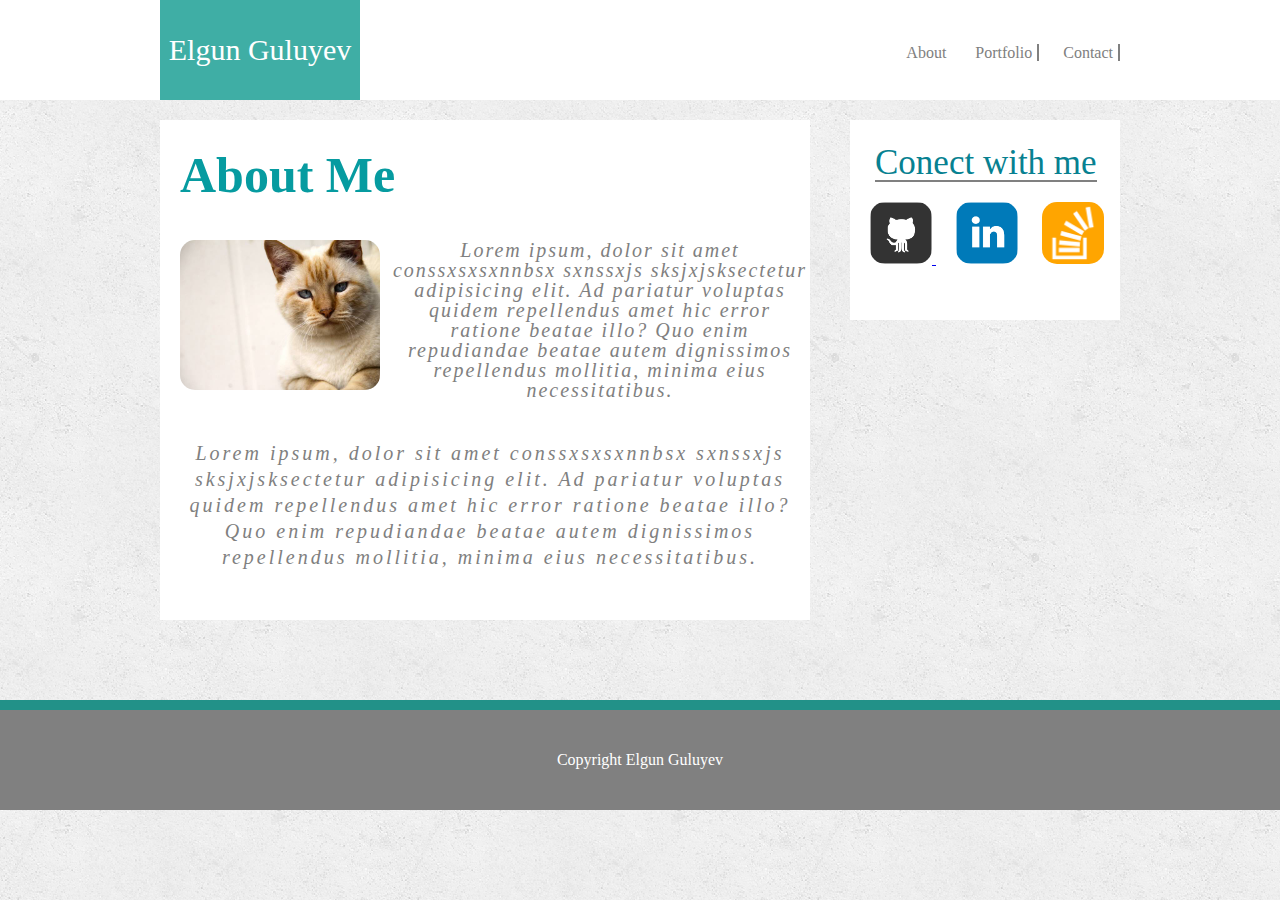
<file: index.html>
<!DOCTYPE html>
<html lang="en">
<head>
    <meta charset="UTF-8">
    <meta name="viewport" content="width=device-width, initial-scale=1.0">
    <meta http-equiv="X-UA-Compatible" content="ie=edge">
    <title>Document</title>
    <link rel="stylesheet" href="./assets/css/reset.css">
    <link rel="stylesheet" href="./assets/css/style.css">
</head>
<body>
    <header>
        <div class="container">
            <a>Elgun Guluyev</a>
            <nav>
                <ul class="main">
                    <li><a href="">About</a></li>
                    <li><a href="./portfolio.html" target="blank">Portfolio</a></li>
                    <li><a href="./contact.html">Contact</a></li>
                </ul>
            </nav>
        </div>
    </header>
    <div class="middle">
        <section class="left">
            <div class="left_top">
                <p>About Me</p>
            </div>
            <div class="left_middle">
                <img src="./assets/img/cat.jpg" width="200px" height="150px" />
                <p>Lorem ipsum, dolor sit amet conssxsxsxnnbsx sxnssxjs sksjxjsksectetur adipisicing elit. Ad pariatur voluptas quidem repellendus amet hic error ratione beatae illo? Quo enim repudiandae beatae autem dignissimos repellendus mollitia, minima eius necessitatibus.</p>
            </div>
            <div class="left_bottom">
                <p>Lorem ipsum, dolor sit amet conssxsxsxnnbsx sxnssxjs sksjxjsksectetur adipisicing elit. Ad pariatur voluptas quidem repellendus amet hic error ratione beatae illo? Quo enim repudiandae beatae autem dignissimos repellendus mollitia, minima eius necessitatibus.</p>
            </div>
        </section>
        <aside class="right">
            <p>Conect with me</p>
            <div class="aside_bottom">
                <a href="#">
                    <img src="./assets/img/github-128.png" height="62px"
                width="62px" />
                </a>
                <img src="./assets/img/linkedin-128.png" height="62px"
                width="62px" />
                <img src="./assets/img/stackoverflow-128.png" height="62px"
                width="62px" />
            </div>
        </aside>
    </div>
    <footer><p>Copyright Elgun Guluyev</p></footer>
</body>
</html>
</file>
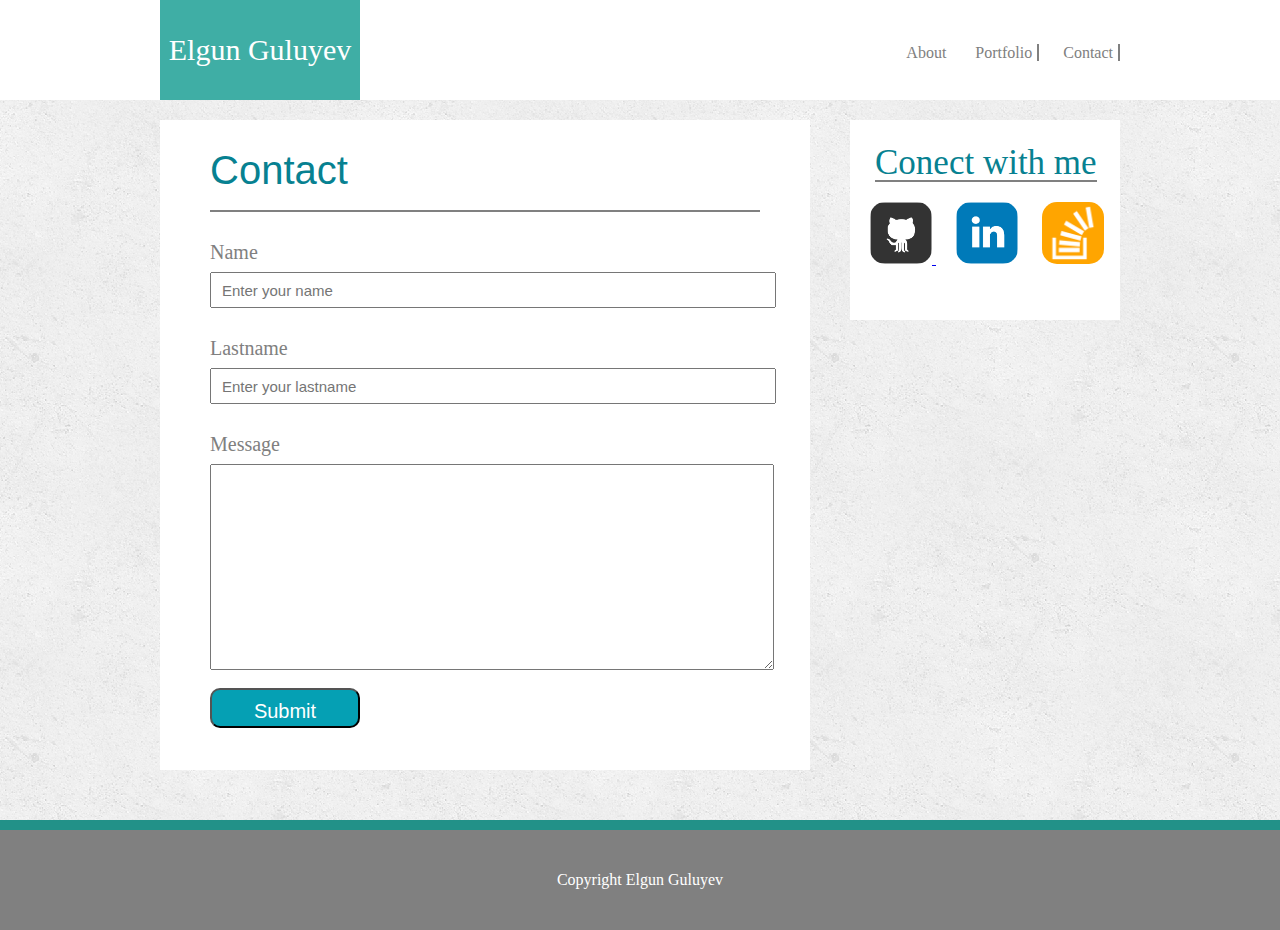
<file: contact.html>
<!DOCTYPE html>
<html lang="en">
<head>
    <meta charset="UTF-8">
    <meta name="viewport" content="width=device-width, initial-scale=1.0">
    <meta http-equiv="X-UA-Compatible" content="ie=edge">
    <title>Document</title>
    <link rel="stylesheet" href="./assets/css/reset.css">
    <link rel="stylesheet" href="./assets/css/contact.css">
</head>
<body>
    <header>
        <div class="container">
            <a>Elgun Guluyev</a>
            <nav>
                <ul class="main">
                    <li><a href="./index.html">About</a></li>
                    <li><a href="./portfolio.html" target="blank">Portfolio</a></li>
                    <li><a href="">Contact</a></li>
                </ul>
            </nav>
        </div>
    </header>
    <div class="middle">
        <section class="left">
            <h1>Contact</h1>
            <div class="bottom_line"></div>
            <form>
                <label for="name">Name</label>
                <input type="text" placeholder="Enter your name" id="name">
                <label for="lastname">Lastname</label>
                <input type="text" placeholder="Enter your lastname" id="lastname">
                <label for="message">Message</label>
                <textarea id="message"></textarea>
                <button class="btn" type="submit">Submit</button>
            </form>
            </form>
        </section>
        <aside class="right">
            <p>Conect with me</p>
            <div class="aside_bottom">
                <a href="#">
                <img src="./assets/img/github-128.png" height="62px"
                width="62px" />
                </a>
                <img src="./assets/img/linkedin-128.png" height="62px"
                width="62px" />
                <img src="./assets/img/stackoverflow-128.png" height="62px"
                width="62px" />
            </div>
        </aside>
    </div>
    <footer><p>Copyright Elgun Guluyev</p></footer>
</body>
</html>
</file>
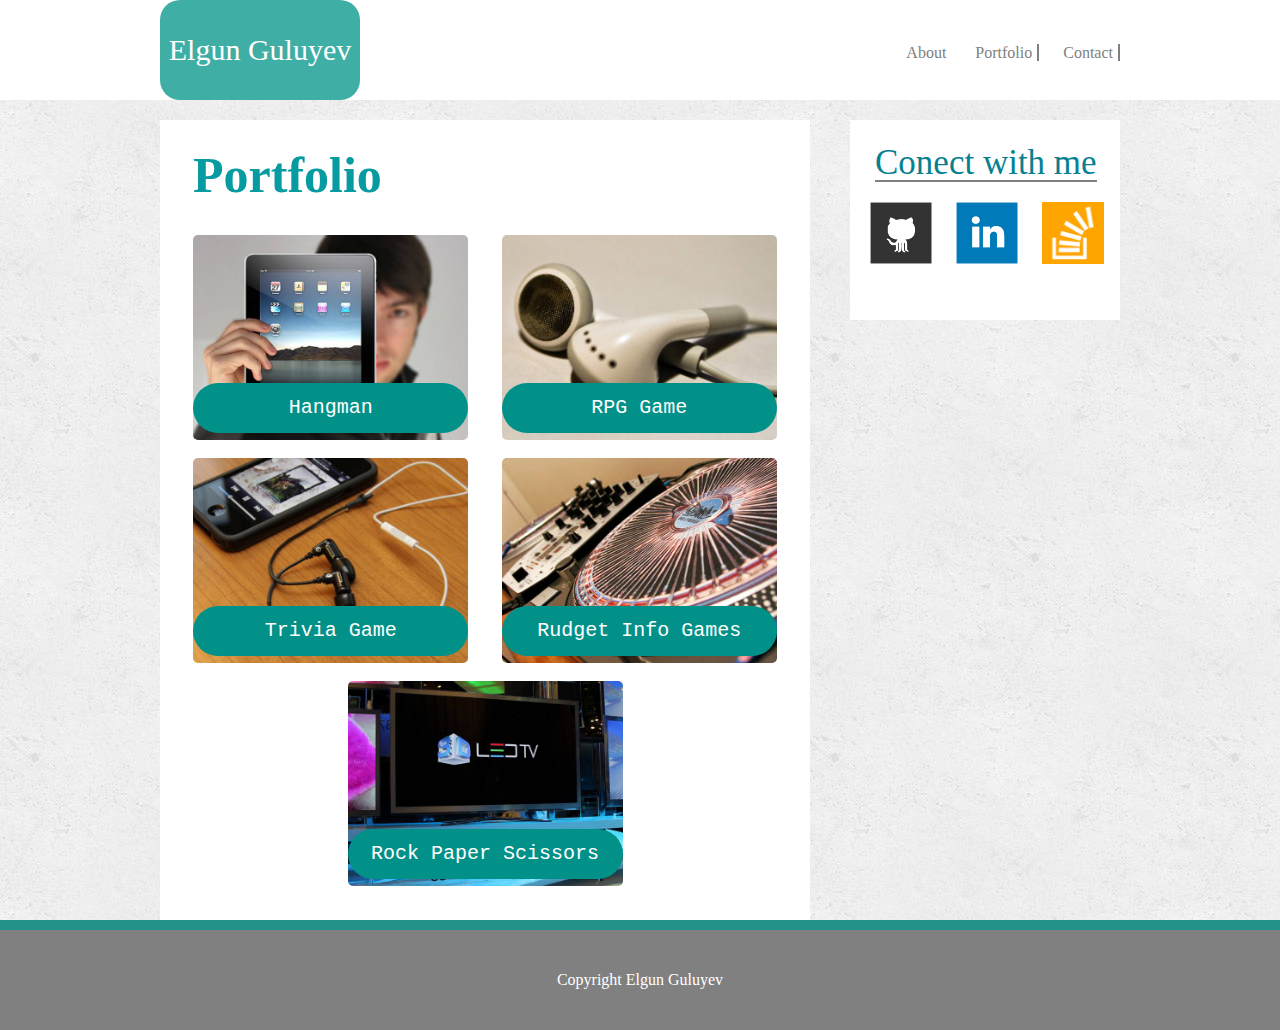
<file: portfolio.html>
<!DOCTYPE html>
<html lang="en">
<head>
    <meta charset="UTF-8">
    <meta name="viewport" content="width=device-width, initial-scale=1.0">
    <meta http-equiv="X-UA-Compatible" content="ie=edge">
    <title>Portfolio</title>
    <link rel="stylesheet" href="./assets/css/reset.css">
    <link rel="stylesheet" href="./assets/css/portfolio.css">
</head>
<body>
    <header>
        <div class="container">
            <a>Elgun Guluyev</a>
            <nav>
                <ul class="main">
                    <li><a href="./index.html" target="blank">About</a></li>
                    <li><a href="">Portfolio</a></li>
                    <li><a href="./contact.html">Contact</a></li>
                </ul>
            </nav>
        </div>
    </header>
    <div class="middle">
        <section class="left">
            <div class="left_top">
                <p>Portfolio</p>
            </div>
            <div class="pictures">
                <div class="work">
                    <img src="./assets/img/hangman.jpg" width="275" height="205" />
                    <h3>Hangman</h3>
                </div>
                <div class="work">
                    <img src="./assets/img/headphone.jpg" width="275" height="205" />
                    <h3>RPG Game</h3>
                </div>
                <div class="work">
                    <img src="./assets/img/phone.jpg" width="275" height="205" />
                    <h3>Trivia Game</h3>
                </div>
                <div class="work">
                    <img src="./assets/img/rpg.jpg" width="275" height="205" />
                    <h3>Rudget Info Games</h3>
                </div>
                <div class="work">
                    <img src="./assets/img/tv.jpg" width="275" height="205" />
                    <h3>Rock Paper Scissors</h3>
                </div>
            </div>
        </section>
        <aside class="right">
            <p>Conect with me</p>
            <div class="aside_bottom">
                <img src="./assets/img/github-128.png" height="62"
                width="62" />
                <img src="./assets/img/linkedin-128.png" height="62"
                width="62" />
                <img src="./assets/img/stackoverflow-128.png" height="62"
                width="62" />
            </div>
        </aside>
    </div>
    <footer><p>Copyright Elgun Guluyev</p></footer>  
</body>
</html>
</file>
<file: assets/css/style.css>
body {
    margin: 0;
    background: url('../img/main.png');
    height: 100vh;

}
header {
    /* position: fixed;
    z-index: 99; */
    background: white;
    width: 100%;
    height: 100px;
}
.container {
    height: 100px;
    width: 960px;
    margin: 0 auto;
}
nav {
    float: right;
}
.container > a {
    float: left;
    height: 100px;
    width: 200px;
    background: rgba(5, 150, 138, 0.767);
    font-size: 30px;
    color: white;
    display: flex;
    justify-content: center;
    align-items: center;

}


.main li {
    display: inline-block;
    padding-top: 45px;
    padding-left: 20px;
}
.main a {
    color: gray;
    text-decoration: none;
    margin-right: 5px;
}
.main > li +::after{
    content: "";
    border-right: 2px solid gray;
    height: 100%;

}

.main a:hover{
    background: rgb(6, 151, 120);
    cursor: pointer;
    color: white;
    font-size: 20px;
}
.middle {
    width: 960px;
    height: 600px;
    margin: 0 auto;
}
.left {
    height: 500px;
    width: 650px;
    float: left;
    margin-top: 20px;
    background: white;
    
}

.right {
    height: 200px;
    width: 270px;
    background: white;
    float: right;
    margin-top: 20px;
}

footer {
    border-top: 10px solid rgba(5, 150, 138, 0.767);
    height: 100px;
    width: 100%;
    background: gray;
    display: flex;
    justify-content: center;
    align-items: center;
    color: white;

}

.left_top {
    height: 100px;
    width: 100%;

}
.left_middle {
    height: 200px;
    width: 100%;
    display: flex;
    flex-direction: row;

}

.left_bottom {
    height: 150px;
    width: 100%;

}

.left_top p {
    font-size: 50px;
    font-weight: bold;
    font-family: 'Times New Roman', Times, serif;
    color: rgb(6, 155, 160);
    /* margin-top: 20px;
    margin-left: 20px; */
    padding-top: 30px;
    padding-left: 20px;
}
img {
    margin-top: 20px;
    margin-left: 20px;
    border-radius: 15px;
}
.left_middle p {
    margin-top: 20px;
    margin-left: 10px;
    font-size: 20px;
    font-style: italic;
    font-family: serif;
    text-align: center;
    letter-spacing: 2px;
    line-height: 1em;
    color: gray;
} 
.left_bottom p {
    margin-top: 20px;
    margin-left: 10px;
    font-size: 20px;
    font-style: italic;
    font-family: serif;
    text-align: center;
    letter-spacing: 3px;
    line-height: 1.3em;
    color: gray;

}

.right p {
    display: inline-block;
    font-size: 35px;
    margin-top: 25px;
    margin-left: 25px;
    color: rgb(7, 129, 145);
    border-bottom: 2px solid gray;
}
</file>
<file: assets/css/contact.css>
body {
    margin: 0;
    background: url('../img/main.png');
    height: 100vh;

}
header {

    background: white;
    width: 100%;
    height: 100px;
}
.container {
    height: 100px;
    width: 960px;
    margin: 0 auto;
}
nav {
    float: right;
}
.container > a {
    float: left;
    height: 100px;
    width: 200px;
    background: rgba(5, 150, 138, 0.767);
    font-size: 30px;
    color: white;
    display: flex;
    justify-content: center;
    align-items: center;

}


.main li {
    display: inline-block;
    padding-top: 45px;
    padding-left: 20px;
}
.main a {
    color: gray;
    text-decoration: none;
    margin-right: 5px;
}
.main > li +::after{
    content: "";
    border-right: 2px solid gray;
    height: 100%;

}

.main a:hover{
    background: rgb(6, 151, 120);
    cursor: pointer;
    color: white;
    font-size: 20px;
}

.middle {
    width: 960px;
    height: 600px;
    margin: 0 auto;
}
.left {
    height: 650px;
    width: 650px;
    float: left;
    margin-top: 20px;
    background: white;
    margin-bottom: 50px;
    
}

.right {
    height: 200px;
    width: 270px;
    background: white;
    float: right;
    margin-top: 20px;
}

footer {
    border-top: 10px solid rgba(5, 150, 138, 0.767);
    height: 100px;
    width: 100%;
    background: gray;
    display: flex;
    justify-content: center;
    align-items: center;
    color: white;

}
img {
    margin-top: 20px;
    margin-left: 20px;
    border-radius: 15px;
}
.right p {
    display: inline-block;
    font-size: 35px;
    margin-top: 25px;
    margin-left: 25px;
    color: rgb(7, 129, 145);
    border-bottom: 2px solid gray;
}

.left h1 {
    font-size: 40px;
    font-family: sans-serif;
    color: rgb(7, 129, 145);
    margin-left: 50px;
    margin-top: 30px;



}

.bottom_line {
    border: 1px solid gray;
    max-width: 550px;
    margin-left: 50px;
    margin-right: 50px;
    margin-top: 20px;
}
label {
    display: block;
    box-sizing: border-box;
    margin-top: 30px;
    margin-left: 50px;
    font-size: 20px;
    color: gray;
}

input {
    display: block;
    width: 550px;
    height: 30px;
    margin-left: 50px;
    margin-top: 10px;
    font-size: 15px;
    padding-left: 10px;
}
#message {
    width: 550px;
    height: 200px;
    margin-left: 50px;
    margin-top: 10px;
    font-size: 15px;
    padding-left: 10px;
}
.btn {
    margin-left: 50px;
    margin-top: 15px;
    height: 40px;
    width: 150px;
    padding: 10px;
    font-size: 20px;
    font-family: Arial, Helvetica, sans-serif;
    background: rgb(5, 160, 180);
    border-radius: 10px;
    color: white;
}
.btn:hover{
    cursor: pointer;
    color: black;
}
</file>
<file: assets/css/portfolio.css>
body {
    margin: 0;
    background: url('../img/main.png');
    height: 100vh;

}
header {
    /* position: fixed;
    z-index: 99; */
    background: white;
    width: 100%;
    height: 100px;
}
.container {
    height: 100px;
    width: 960px;
    margin: 0 auto;
}
nav {
    float: right;
}
.container > a {
    float: left;
    height: 100px;
    width: 200px;
    background: rgba(5, 150, 138, 0.767);
    font-size: 30px;
    color: white;
    display: flex;
    justify-content: center;
    align-items: center;
    border-radius: 20px;

}
.main li {
    display: inline-block;
    padding-top: 45px;
    padding-left: 20px;
}
.main a {
    color: gray;
    text-decoration: none;
    margin-right: 5px;
}
.main > li +::after{
    content: "";
    border-right: 2px solid gray;
    height: 100%;

}

.main a:hover{
    background: rgb(6, 151, 120);
    cursor: pointer;
    color: white;
    font-size: 20px;
}

.middle {
    width: 960px;
    height: 600px;
    margin: 0 auto;
}
.left {
    height: 800px;
    width: 650px;
    float: left;
    margin-top: 20px;
    background: white;
    
}

.right {
    height: 200px;
    width: 270px;
    background: white;
    float: right;
    margin-top: 20px;
}

footer {
    border-top: 10px solid rgba(5, 150, 138, 0.767);
    height: 100px;
    width: 100%;
    background: gray;
    display: flex;
    justify-content: center;
    align-items: center;
    color: white;

}

.left_top {
    height: 100px;
    width: 100%;

}
.left_middle {
    height: 200px;
    width: 100%;
    display: flex;
    flex-direction: row;

}

.left_bottom {
    height: 150px;
    width: 100%;

}

.left_top p {
    font-size: 50px;
    font-weight: bold;
    font-family: 'Times New Roman', Times, serif;
    color: rgb(6, 155, 160);
    padding-top: 30px;
    padding-left: 33px;
}
.pictures img {
   
    border-radius: 5px;
    margin-top: 15px;
}

.left_middle p {
    margin-top: 20px;
    margin-left: 10px;
    font-size: 20px;
    font-style: italic;
    font-family: serif;
    text-align: center;
    letter-spacing: 2px;
    line-height: 1em;
    color: gray;
} 
.left_bottom p {
    margin-top: 20px;
    margin-left: 10px;
    font-size: 20px;
    font-style: italic;
    font-family: serif;
    text-align: center;
    letter-spacing: 3px;
    line-height: 1.3em;
    color: gray;

}

.right p {
    display: inline-block;
    font-size: 35px;
    margin-top: 25px;
    margin-left: 25px;
    color: rgb(7, 129, 145);
    border-bottom: 2px solid gray;
}

.pictures {
    display: flex;
    justify-content: space-evenly;
    align-items: center;
    flex-wrap: wrap;

}

.pictures p {

    position: absolute;
    background: rgb(2, 145, 137);
    bottom: 20px;
    padding: 15px;
    z-index: 1;
    width: 250px;
    text-align: center;

}
.aside_bottom img {
    margin-top: 20px;
    margin-left: 20px;
}
.work {
    position: relative;
}
.work h3 {
    position: absolute;
    bottom: 10px;
    width: 100%;
    background: rgba(2,145,137);
    color: white;
    font-size: 20px;
    box-sizing: border-box;
    text-align: center;
    padding: 15px;
    font-family: 'Courier New', Courier, monospace;
    border-radius: 25px;
}
</file>
